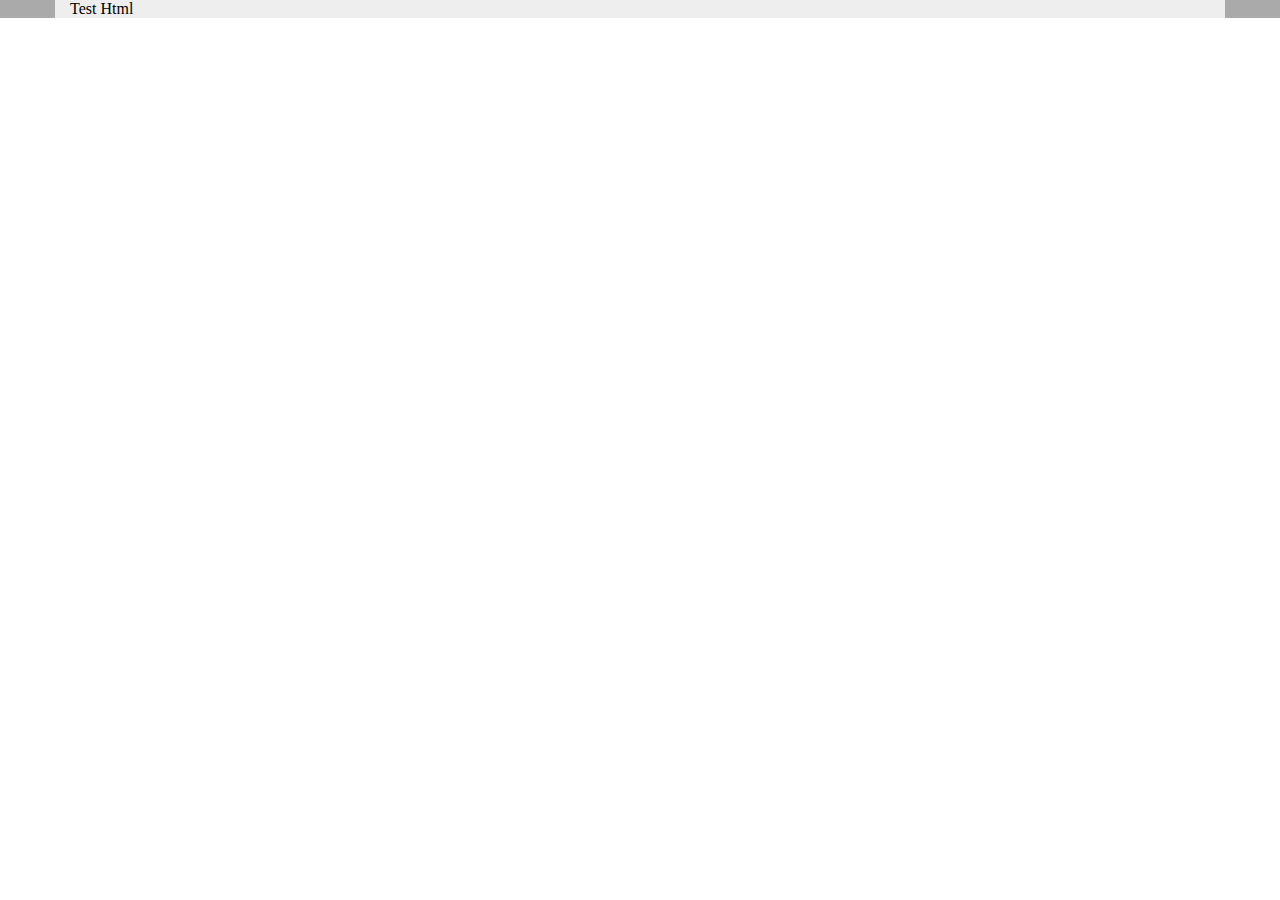
<file: test.html>
<!DOCTYPE html>
<html lang="en">
  <head>
    <meta charset="UTF-8" />
    <meta name="viewport" content="width=device-width, initial-scale=1.0" />
    <title>Test Doc</title>
    <link rel="stylesheet" href="css/test.css" />
  </head>
  <body>
    <div class="parent">
      <div class="container">Test Html</div>
    </div>
  </body>
</html>
</file>
<file: css/test.css>
* {
    box-sizing: border-box;
    margin: 0;
    padding: 0;
}

.parent {
    background-color: #aaa;
}

.container {
    margin: 0 auto;
    background-color: #eee;
    padding: 0 15px;
}

/* // Small Screens */
@media (min-width: 768px) {
    .container {
        width: 750px;
    }
}

/* // Medium Screens */
@media (min-width: 992px) {
    .container {
        width: 970px;
    }
}

/* // Large Screens */
@media (min-width: 1200px) {
    .container {
        width: 1170px;
    }
}
</file>
